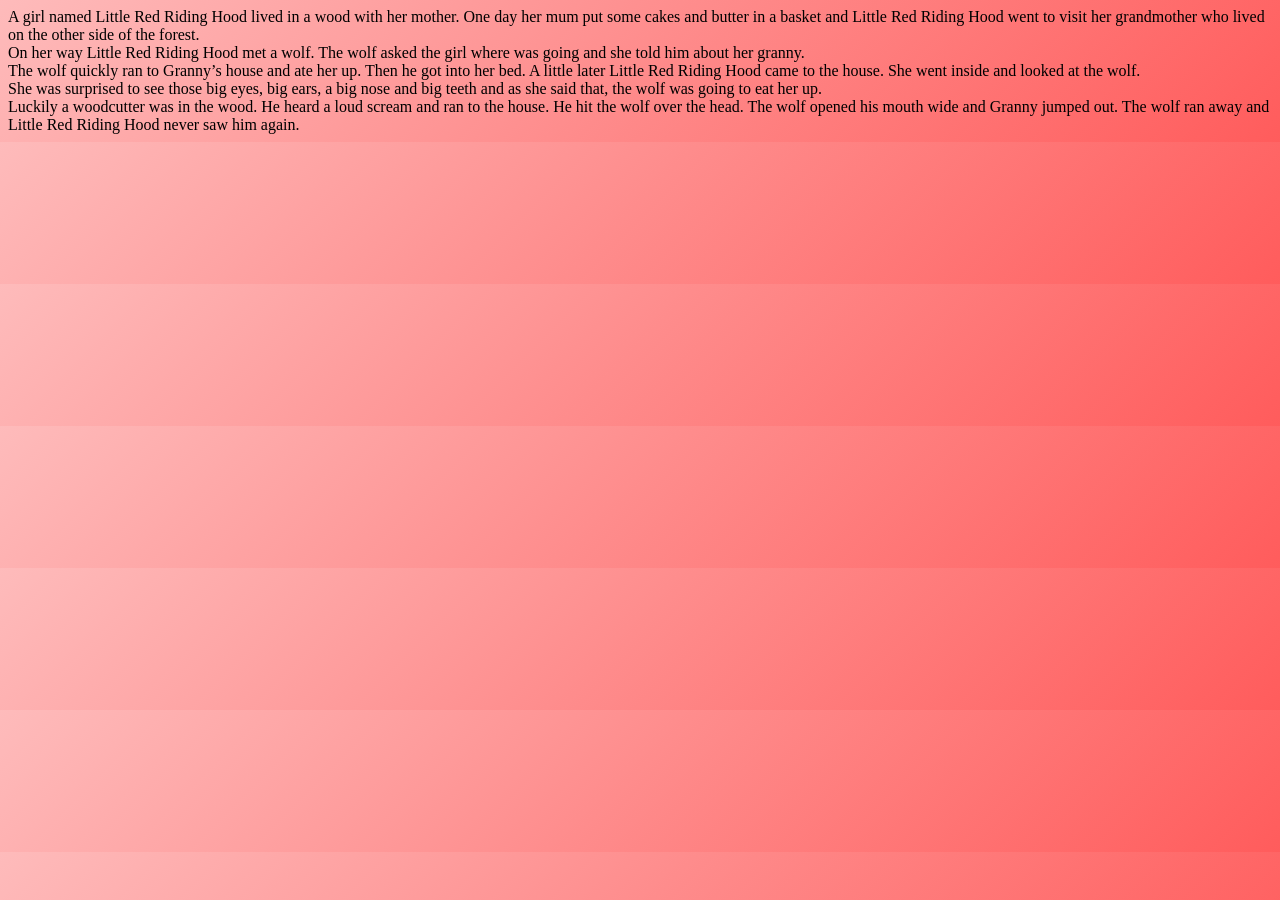
<file: positioning/index.html>
<!DOCTYPE html>
<html lang="ru">
  <head>
    <title>CSS. Часть 8 (позиционирование)</title>
    <link rel="stylesheet" href="/style.css" />
    <meta http-equiv="Content-type" content="text/html;charset=UTF-8" />
  </head>
  <body>
    <div class="block">
      <div class="block1">
        A girl named Little Red Riding Hood lived in a wood with her mother. One
        day her mum put some cakes and butter in a basket and Little Red Riding
        Hood went to visit her grandmother who lived on the other side of the
        forest.
      </div>
      <div class="block2">
        On her way Little Red Riding Hood met a wolf. The wolf asked the girl
        where was going and she told him about her granny.
      </div>
      <div class="block3">
        The wolf quickly ran to Granny’s house and ate her up. Then he got into
        her bed. A little later Little Red Riding Hood came to the house. She
        went inside and looked at the wolf.
      </div>
      <div class="block4">
        She was surprised to see those big eyes, big ears, a big nose and big
        teeth and as she said that, the wolf was going to eat her up.
      </div>
      <div class="block5">
        Luckily a woodcutter was in the wood. He heard a loud scream and ran to
        the house. He hit the wolf over the head. The wolf opened his mouth wide
        and Granny jumped out. The wolf ran away and Little Red Riding Hood
        never saw him again.
      </div>
    </div>
  </body>
</html>
</file>
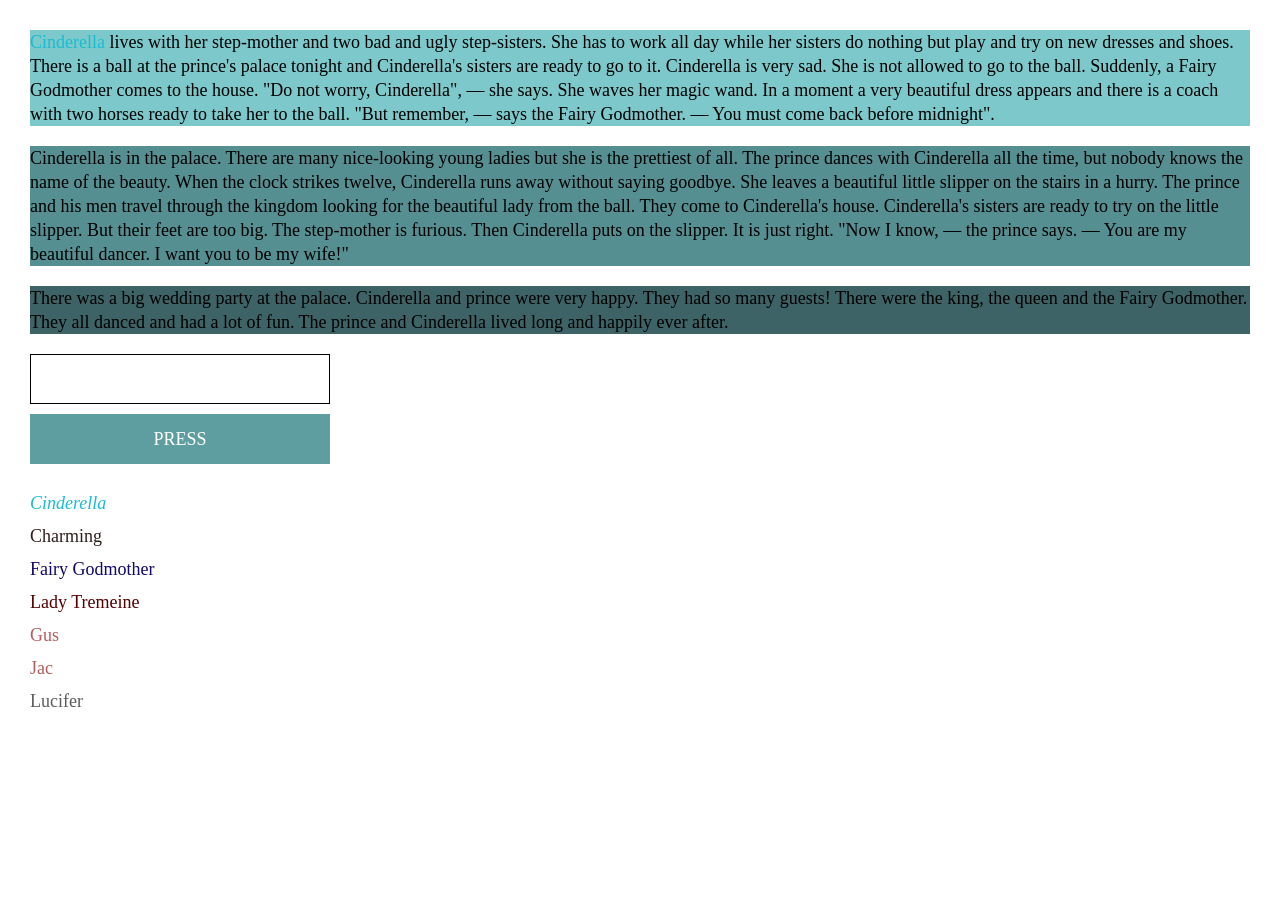
<file: pseudoClasses/index.html>
<!DOCTYPE html>
<html lang="ru">
  <head>
    <title>CSS. Часть 6 (псевдоклассы)</title>
    <meta http-equiv="Content-type" content="text/html;charset=UTF-8" />
    <link rel="stylesheet" href="style.css" />
  </head>
  <body>
    <div class="block">
      <p>
        <a href="https://en.wikipedia.org/wiki/Cinderella" class="link"> Cinderella</a> lives with her step-mother and
        two bad and ugly step-sisters. She has to work all day while her sisters
        do nothing but play and try on new dresses and shoes. There is a ball at
        the prince's palace tonight and Cinderella's sisters are ready to go to
        it. Cinderella is very sad. She is not allowed to go to the ball.
        Suddenly, a Fairy Godmother comes to the house. "Do not worry,
        Cinderella", — she says. She waves her magic wand. In a moment a very
        beautiful dress appears and there is a coach with two horses ready to
        take her to the ball. "But remember, — says the Fairy Godmother. — You
        must come back before midnight".
      </p>
      <p>
        Cinderella is in the palace. There are many nice-looking young ladies
        but she is the prettiest of all. The prince dances with Cinderella all
        the time, but nobody knows the name of the beauty. When the clock
        strikes twelve, Cinderella runs away without saying goodbye. She leaves
        a beautiful little slipper on the stairs in a hurry. The prince and his
        men travel through the kingdom looking for the beautiful lady from the
        ball. They come to Cinderella's house. Cinderella's sisters are ready to
        try on the little slipper. But their feet are too big. The step-mother
        is furious. Then Cinderella puts on the slipper. It is just right. "Now
        I know, — the prince says. — You are my beautiful dancer. I want you to
        be my wife!"
      </p>
      <p>
        There was a big wedding party at the palace. Cinderella and prince were
        very happy. They had so many guests! There were the king, the queen and
        the Fairy Godmother. They all danced and had a lot of fun. The prince
        and Cinderella lived long and happily ever after.
      </p>
    </div>
    <form action="#">
      <input type="text" class="textimput" />
      <button class="textbutton"  type="submit">PRESS</button>
    </form>
    <ul class="list">
      <li>Cinderella</li>
      <li>Charming</li>
      <li>Fairy Godmother</li>
      <li>Lady Tremeine</li>
      <li>Gus</li>
      <li>Jac</li>
      <li>Lucifer</li>
    </ul>
  </body>
</html>
</file>
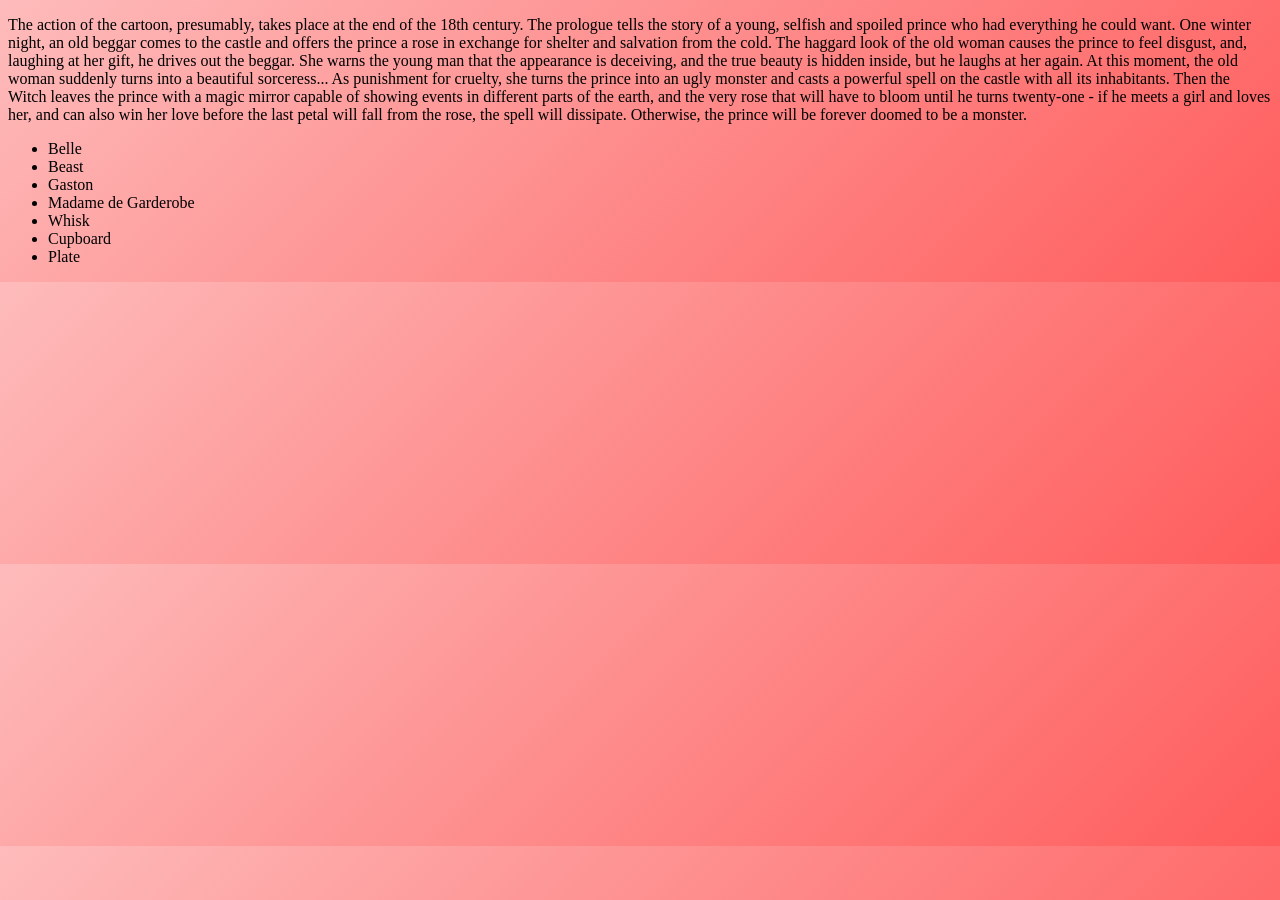
<file: pseudoElements/index.html>
<!DOCTYPE html>
<html lang="ru">
  <head>
    <title>CSS. Часть 7 (псевдоэлементы)</title>
    <link rel="stylesheet" href="/style.css" />
    <meta http-equiv="Content-type" content="text/html;charset=UTF-8" />
  </head>
  <body>
    <p class="text">
      The action of the cartoon, presumably, takes place at the end of the 18th
      century. The prologue tells the story of a young, selfish and spoiled
      prince who had everything he could want. One winter night, an old beggar
      comes to the castle and offers the prince a rose in exchange for shelter
      and salvation from the cold. The haggard look of the old woman causes the
      prince to feel disgust, and, laughing at her gift, he drives out the
      beggar. She warns the young man that the appearance is deceiving, and the
      true beauty is hidden inside, but he laughs at her again. At this moment,
      the old woman suddenly turns into a beautiful sorceress... As punishment
      for cruelty, she turns the prince into an ugly monster and casts a
      powerful spell on the castle with all its inhabitants. Then the Witch
      leaves the prince with a magic mirror capable of showing events in
      different parts of the earth, and the very rose that will have to bloom
      until he turns twenty-one - if he meets a girl and loves her, and can also
      win her love before the last petal will fall from the rose, the spell will
      dissipate. Otherwise, the prince will be forever doomed to be a monster.
    </p>
    <ul class="list">
      <li>Belle</li>
      <li>Beast</li>
      <li>Gaston</li>
      <li>Madame de Garderobe</li>
      <li>Whisk</li>
      <li>Cupboard</li>
      <li>Plate</li>
    </ul>
  </body>
</html>
</file>
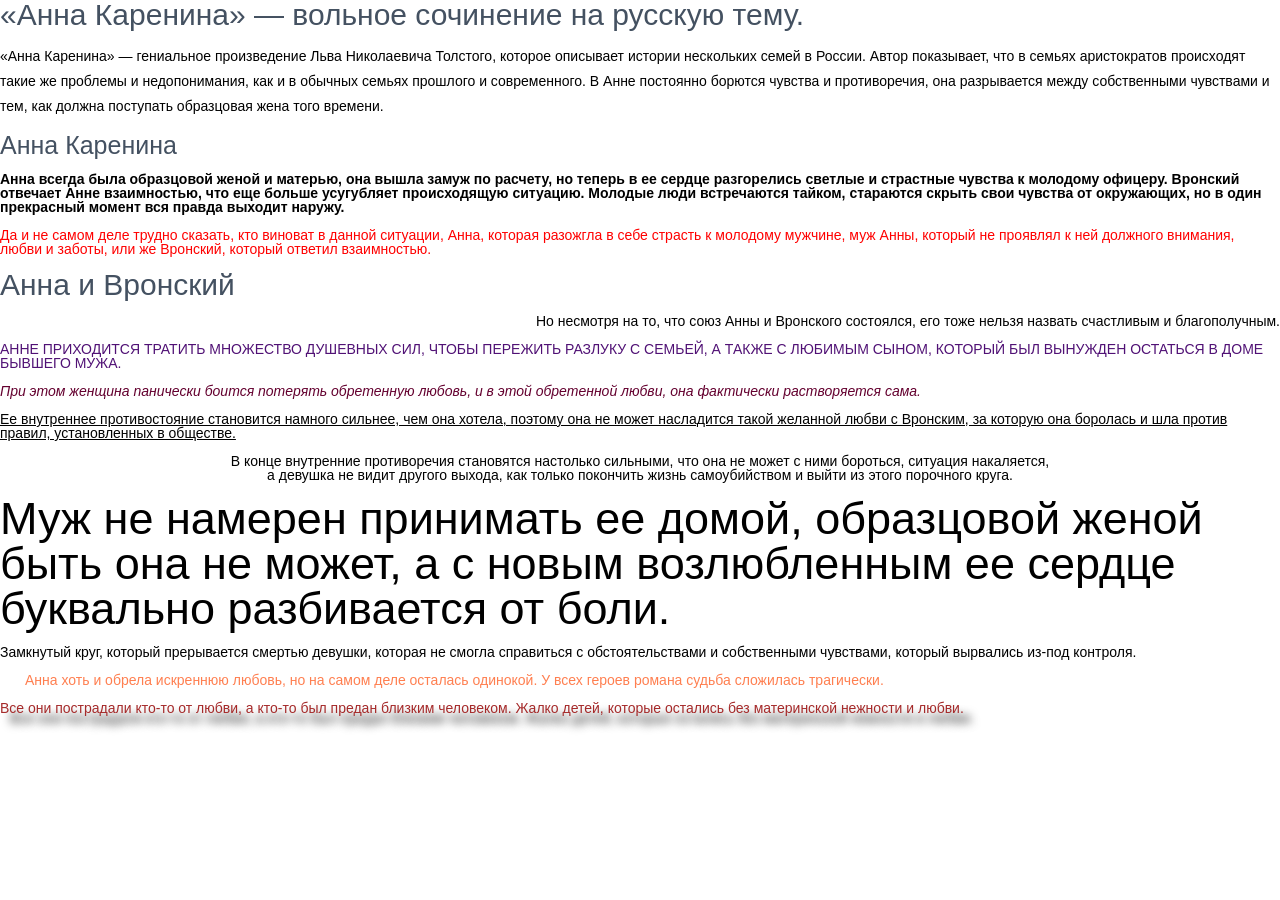
<file: textProperties/index.html>
<!DOCTYPE html>
<html lang="ru">
  <head>
    <title>CSS. Часть 2 (Свойства текста и шрифта)</title>
    <meta http-equiv="Content-type" content="text/html;charset=UTF-8" />
    <link rel="stylesheet" href="style.css" />
  </head>
  <body>
    <h1>«Анна Каренина» — вольное сочинение на русскую тему.</h1>
    <br />
    <p class="text">
      «Анна Каренина» — гениальное произведение Льва Николаевича Толстого,
      которое описывает истории нескольких семей в России. Автор показывает, что
      в семьях аристократов происходят такие же проблемы и недопонимания, как и
      в обычных семьях прошлого и современного. В Анне постоянно борются чувства
      и противоречия, она разрывается между собственными чувствами и тем, как
      должна поступать образцовая жена того времени.
    </p>
    <br />
    <h2>Анна Каренина</h2>
    <br />
    <p class="bolt">
      Анна всегда была образцовой женой и матерью, она вышла замуж по расчету,
      но теперь в ее сердце разгорелись светлые и страстные чувства к молодому
      офицеру. Вронский отвечает Анне взаимностью, что еще больше усугубляет
      происходящую ситуацию. Молодые люди встречаются тайком, стараются скрыть
      свои чувства от окружающих, но в один прекрасный момент вся правда выходит
      наружу.
    </p>
    <br />
    <p class="red">
      Да и не самом деле трудно сказать, кто виноват в данной ситуации, Анна,
      которая разожгла в себе страсть к молодому мужчине, муж Анны, который не
      проявлял к ней должного внимания, любви и заботы, или же Вронский, который
      ответил взаимностью.
    </p>
    <br />
    <h3>Анна и Вронский</h3>
    <br />
    <p class="textright">
      Но несмотря на то, что союз Анны и Вронского состоялся, его тоже нельзя
      назвать счастливым и благополучным.
    </p>
    <br />
    <p class="uppercase">
      Анне приходится тратить множество душевных сил, чтобы пережить разлуку с
      семьей, а также с любимым сыном, который был вынужден остаться в доме
      бывшего мужа.
    </p>
    <br />
    <p class="italic">
      При этом женщина панически боится потерять обретенную любовь, и в этой
      обретенной любви, она фактически растворяется сама.
    </p>
    <br />
    <p class="underlin">
      Ее внутреннее противостояние становится намного сильнее, чем она хотела,
      поэтому она не может насладится такой желанной любви с Вронским, за
      которую она боролась и шла против правил, установленных в обществе.
    </p>
    <br />
    <p class="center">
      В конце внутренние противоречия становятся настолько сильными, что она не
      может с ними бороться, ситуация накаляется,<br />
      а девушка не видит другого выхода, как только покончить жизнь
      самоубийством и выйти из этого порочного круга.
    </p>
    <br />
    <p class="text2">
      Муж не намерен принимать ее домой, образцовой женой быть она не может, а с
      новым возлюбленным ее сердце буквально разбивается от боли.
    </p>
    <br />
    <p class="linetrought">
      Замкнутый круг, который прерывается смертью девушки, которая не смогла
      справиться с обстоятельствами и собственными чувствами, который вырвались
      из-под контроля.
    </p>
    <br />
    <p class="indet">
      Анна хоть и обрела искреннюю любовь, но на самом деле осталась одинокой. У
      всех героев романа судьба сложилась трагически.
    </p>
    <br />
    <p class="shadow">
      Все они пострадали кто-то от любви, а кто-то был предан близким человеком.
      Жалко детей, которые остались без материнской нежности и любви.
    </p>
    <b/>
  </body>
</html>
</file>
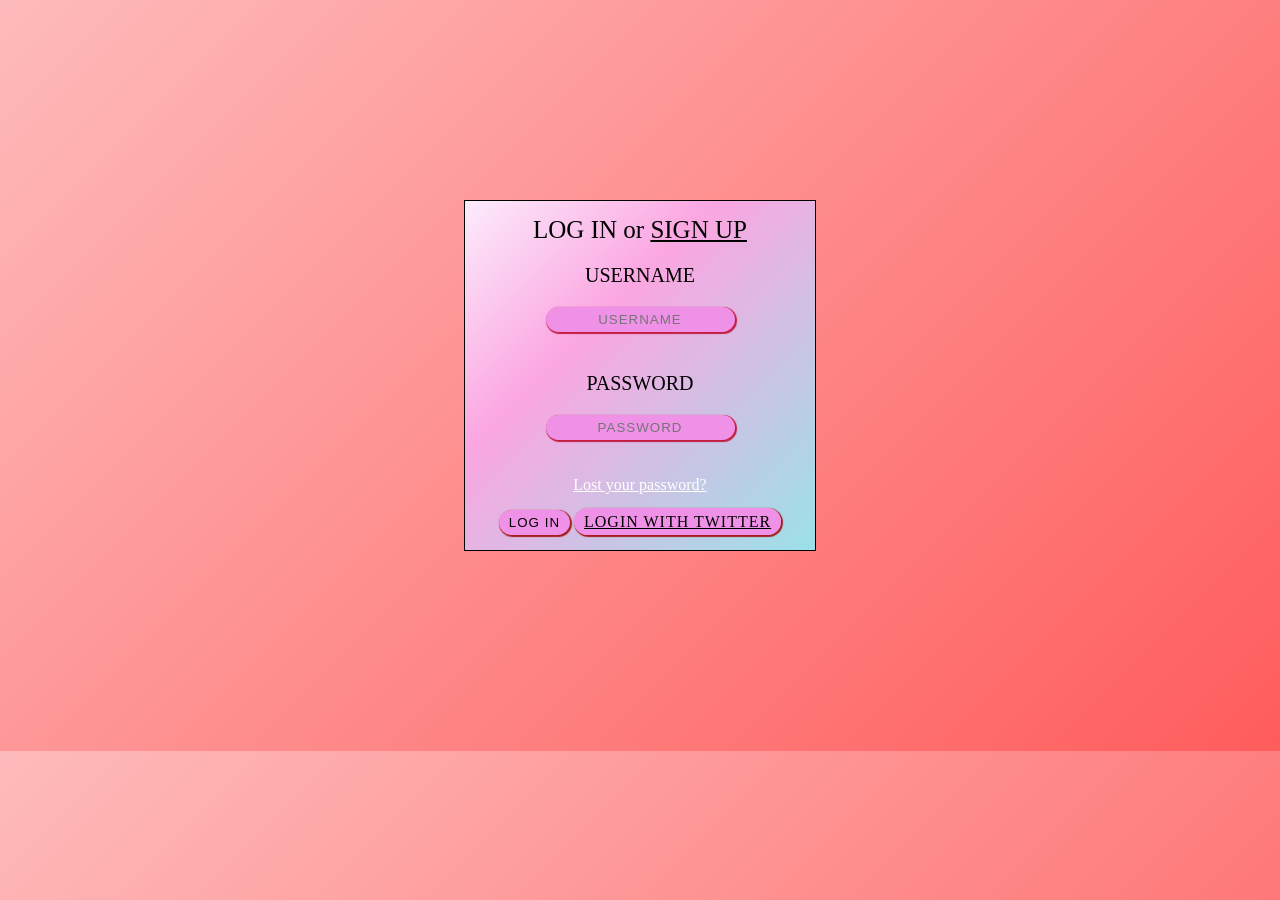
<file: homework.html>
<!DOCTYPE html>
<html lang="ru">
  <head>
    <title> Authorization form</title>
    <meta http-equiv="Content-type" content="text/html;charset=UTF-8" />
    <link rel="stylesheet" href="./style.css" />
  </head>
  <body>
    <div class="container"> 
    <div class="containerHeader"
    <form action="#" method="post" enctype="multipart/form-data"></form>
    <h class="header"
      >LOG IN or
      <a class="header-blank"
        target="blank"
        href="http://192.168.1.245:5500/%D1%84%D0%BE%D1%80%D0%BC%D0%B0%20%D0%B4%D0%BE%D0%BC%D0%B0%D1%88%D0%BA%D0%B0.html"
      >
        SIGN UP
        <!-- test connect to hub -->
      </a>
    </h> 
    <div>
      <p class="name">USERNAME</p>
      <input class="name-input"
        tabindex="1"
        placeholder="username"
        type="email"
        name="username"
        value=""
      />
  
    <div>
      <p class="pass">PASSWORD</p>
      <input class="pass-input"
        tabindex="2"
        placeholder="password"
        type="password"
        name="userpass"
        value=""
      />
    </div>
    <div>
      <p>
        <a class="lostpass"
          target="blank2"
          href="http://192.168.1.245:5500/%D1%84%D0%BE%D1%80%D0%BC%D0%B0%20%D0%B4%D0%BE%D0%BC%D0%B0%D1%88%D0%BA%D0%B0.html"
        >
          Lost your password?
        </a>
      </p>
    </div>
    <div>
      <button class="login" type="submit">LOG IN</button>
        <a class="loginwith" target="blank3" href="https://twitter.com/?lang=ru">
          LOGIN WITH Twitter
        </a>  
    </div>
  </div>
</div>
  </body>
</html>
</file>
<file: style.css>
body {
  background: #febbbb;
  background: -moz-linear-gradient(
    -45deg,
    #febbbb 0%,
    #fe9090 45%,
    #ff5c5c 100%
  );
  background: -webkit-linear-gradient(
    -45deg,
    #febbbb 0%,
    #fe9090 45%,
    #ff5c5c 100%
  );
  background: linear-gradient(135deg, #febbbb 0%, #fe9090 45%, #ff5c5c 100%);
  filter: progid:DXImageTransform.Microsoft.gradient( startColorstr='#febbbb', endColorstr='#ff5c5c',GradientType=1 );

  overflow: hidden;
}

.container {
  border: 1px solid;
  width: 350px;
  text-align: center;
  margin: 200px auto;
}

.containerHeader {
  text-align: center;
  padding-top: 15px;
  padding-bottom: 15px;
  background: #fcecfc;
  background: #fcecfc;
  background: -moz-linear-gradient(-45deg,  #fcecfc 0%, #fba6e1 36%, #9be1e8 100%, #ff7cd8 100%, #9be1e8 101%);
  background: -webkit-linear-gradient(-45deg,  #fcecfc 0%,#fba6e1 36%,#9be1e8 100%,#ff7cd8 100%,#9be1e8 101%);
  background: linear-gradient(135deg,  #fcecfc 0%,#fba6e1 36%,#9be1e8 100%,#ff7cd8 100%,#9be1e8 101%);
  filter: progid:DXImageTransform.Microsoft.gradient( startColorstr='#fcecfc', endColorstr='#9be1e8',GradientType=1 );
  
}

.header {
  font-weight: 500;
  font-size: 25px;
  color: rgb(0, 0, 0);
}

.header:active {
  color: #bb0b4e;
}

.header-blank {
  color: rgb(0, 0, 0);
}

.header-blank:active {
  color: #bb0b4e
}

.header-blank:visited {
  color: rgb(194, 77, 77);
}

.name {
  text-align: center;
  color: rgb(0, 0, 0);
  font-size: 20px;
}

.name-input {
  background-color: rgb(240, 145, 232);
  padding: 5px 10px;
  text-align: center;
  letter-spacing: 1px;
  border-radius: 15px;
  font-weight: 500;
  text-transform: uppercase;
  color: #000000;
  margin: 0 0 20px 0;
  box-shadow: 1px 1px 1px 1px rgb(196, 28, 64);
  border: none;
}

.name-input:focus {
  box-shadow: 0 0 15px 0 #ffffff;
}

.pass {
  text-align: center;
  color: rgb(0, 0, 0);
  font-size: 20px;
}

.pass-input {
  background-color: rgb(240, 145, 232);
  padding: 5px 10px;
  text-align: center;
  letter-spacing: 1px;
  border-radius: 15px;
  font-weight: 500;
  text-transform: uppercase;
  color: #000000;
  margin: 0 0 20px 0;
  box-shadow: 1px 1px 1px 1px rgb(196, 28, 64);
  border: none;
}

.pass-input:focus {
  box-shadow: 0 0 15px 0 #ffffff;
}

.lostpass {
  color: #fff;
}

.lostpass:hover {
  color: #000000;
}

.lostpass:active {
  color: #bb0b4e;
}

.lostpass:visited {
  color: rgb(194, 77, 77);
}

.login {
  background-color: rgb(240, 145, 232);
  padding: 5px 10px;
  letter-spacing: 1px;
  border-radius: 15px;
  font-weight: 500;
  text-transform: uppercase;
  color: #000000;
  box-shadow: 1px 1px 1px 1px rgb(165, 29, 29);
  border: none;
}

.loginwith {
  background-color: rgb(240, 145, 232);
  padding: 5px 10px;
  letter-spacing: 1px;
  border-radius: 15px;
  font-weight: 500;
  text-transform: uppercase;
  color: #000000;
  margin: 0 0 20px 0;
  box-shadow: 1px 1px 1px 1px rgb(165, 29, 29);
  border: none;
}

.loginwith:visited {
  color: rgb(194, 77, 77);
}
</file>
<file: pseudoClasses/style.css>
* {
  padding: 0;
  margin: 0%;
  border: 0;
}
*,
*::before,
*::after {
  -moz-box-sizing: border-box;
  -webkit-box-sizing: border-box;
  box-sizing: border-box;
}

:focus,
:active {
  outline: none;
}
a:focus,
a:active {
  outline: none;
}
nav,
footer,
header,
aside {
  display: block;
}

html,
body {
  height: 100%;
  width: 100%;
  font-size: 100%;
  line-height: 1;
  font-size: 14px;
  -ms-text-size-adjust: 100%;
  -moz-text-size-adjust: 100%;
  -webkit-text-size-adjust: 100%;
}

input,
button,
textarea {
  font-family: inherit;
}

input::-ms-clear {
  display: none;
}
button {
  cursor: pointer;
}
button::-moz-focus-inner {
  padding: 0;
  border: 0;
}
a,
a:visited {
  text-decoration: none;
}
a:hover {
  text-decoration: none;
}
ul li {
  list-style: none;
}
img {
  vertical-align: top;
}

h1,
h2,
h3,
h4,
h5,
h6 {
  font-size: inherit;
  font-weight: 400;
}
body {
  padding: 30px;
}
.block {
  margin: 0 0 20px 0;
}
.block:hover {
  background: rgb(166, 193, 194);
}
.block p {
  font-size: 18px;
  line-height: 24px;
  margin: 0 0 20px 0;
}
.block p:nth-child(1){
  background: rgb(124, 200, 202);
}
.block p:nth-child(2){
  background: rgb(86, 143, 146);
}
.block p:nth-child(3){
  background-color: rgb(61, 99, 102);
}
.block p:nth-child(3):hover{
  background-color: rgb(255, 239, 8);
}
.link {
  color: rgb(26, 188, 209);
}
.link:visited {
  color: crimson;
}
.link:hover {
  text-decoration: underline;
  color: rgb(253, 249, 0);
}
.link:active {
  color: blueviolet;
}

.textimput {
  border: 1px solid #000;
  height: 50px;
  padding: 0 15px;
  font-size: 18px;
  width: 300px;
  margin: 0 0 10px 0;
}
.textimput:focus {
  box-shadow: 0 0 10px 0 rgba(0, 0, 0, 0.4);
}
.textbutton {
  display: block;
  width: 300px;
  height: 50px;
  background-color: cadetblue;
  font-size: 18px;
  color: rgb(255, 255, 255);
  text-transform: uppercase;
  margin: 0 0 30px 0;
}
.textbutton:hover{
  color: rgb(255, 255, 255);
  background-color: crimson;
}
.list {
}
.list li {
  font-style: 18px;
  margin: 0 0 15px 0;
}
.list li:first-child {
  font-size: 18px;
  color: rgb(26, 188, 209);
 font-style: italic;
}
.list li:last-child {
  font-size: 18px;
  color: rgb(92, 92, 92);
}
.list li:nth-child(2) {
  font-size: 18px;
  color: rgb(48, 29, 29);
}
.list li:nth-child(3) {
  font-size: 18px;
  color: rgb(18, 8, 105);
}
.list li:nth-child(4) {
  font-size: 18px;
  color: rgb(85, 0, 0);
}
.list li:nth-child(5) {
  font-size: 18px;
  color: rgb(180, 93, 93);
}
.list li:nth-child(6) {
  font-size: 18px;
  color: rgb(180, 93, 93);
}
</file>
<file: textProperties/style.css>
* {
  padding: 0;
  margin: 0%;
  border: 0;
}
*,
*::before,
*::after {
  -moz-box-sizing: border-box;
  -webkit-box-sizing: border-box;
  box-sizing: border-box;
}
:focus,
:active {
  outline: none;
}
a:focus,
a:active {
  outline: none;
}
nav,
footer,
header,
aside {
  display: block;
}

html,
body {
  height: 100%;
  width: 100%;
  font-size: 100%;
  line-height: 1;
  font-size: 14px;
  -ms-text-size-adjust: 100%;
  -moz-text-size-adjust: 100%;
  -webkit-text-size-adjust: 100%;
}

input,
button,
textarea {
  font-family: inherit;
}

input::-ms-clear {
  display: none;
}
button {
  cursor: pointer;
}
button::-moz-focus-inner {
  padding: 0;
  border: 0;
}
a,
a:visited {
  text-decoration: none;
}
a:hover {
  text-decoration: none;
}
ul li {
  list-style: none;
}
img {
  vertical-align: top;
}

h1,
h2,
h3,
h4,
h5,
h6 {
  font-size: inherit;
  font-weight: 400;
}

body {
  font-family: Arial, "Helvetica Neue", Helvetica, sans-serif;
}

h1 {
  color: #445161;
  font-size: 30px;
}

h2 {
  color: #445161;
  font-size: 25px;
}

h3 {
  color: #445161;
  font-size: 30px;
}

.text {
  color: #000000;
  line-height: 25px;
}

.bolt {
  color: #000000;
  font-weight: 700;
}

.red {
  color: #ff0000;
}

.textright {
  color: #000000;
  text-align: right;
}

.uppercase {
  color: #501175;
  text-transform: uppercase;
}

.italic {
  color: #64002f;
  font-style: italic;
}

.underlin {
  color: #000000;
  text-decoration: underline;
}

.center {
  color: #000000;
  text-align: center;
}

.text2 {
  color: #000000;
  font-size: 45px;
}

.linethrough {
  color: #000000;
  text-decoration: line-through;
}

.indet {
  color: coral;
  text-indent: 25px;
}

.shadow {
  color: brown;
  text-shadow: 10px 10px 10px #000;
}
</file>
